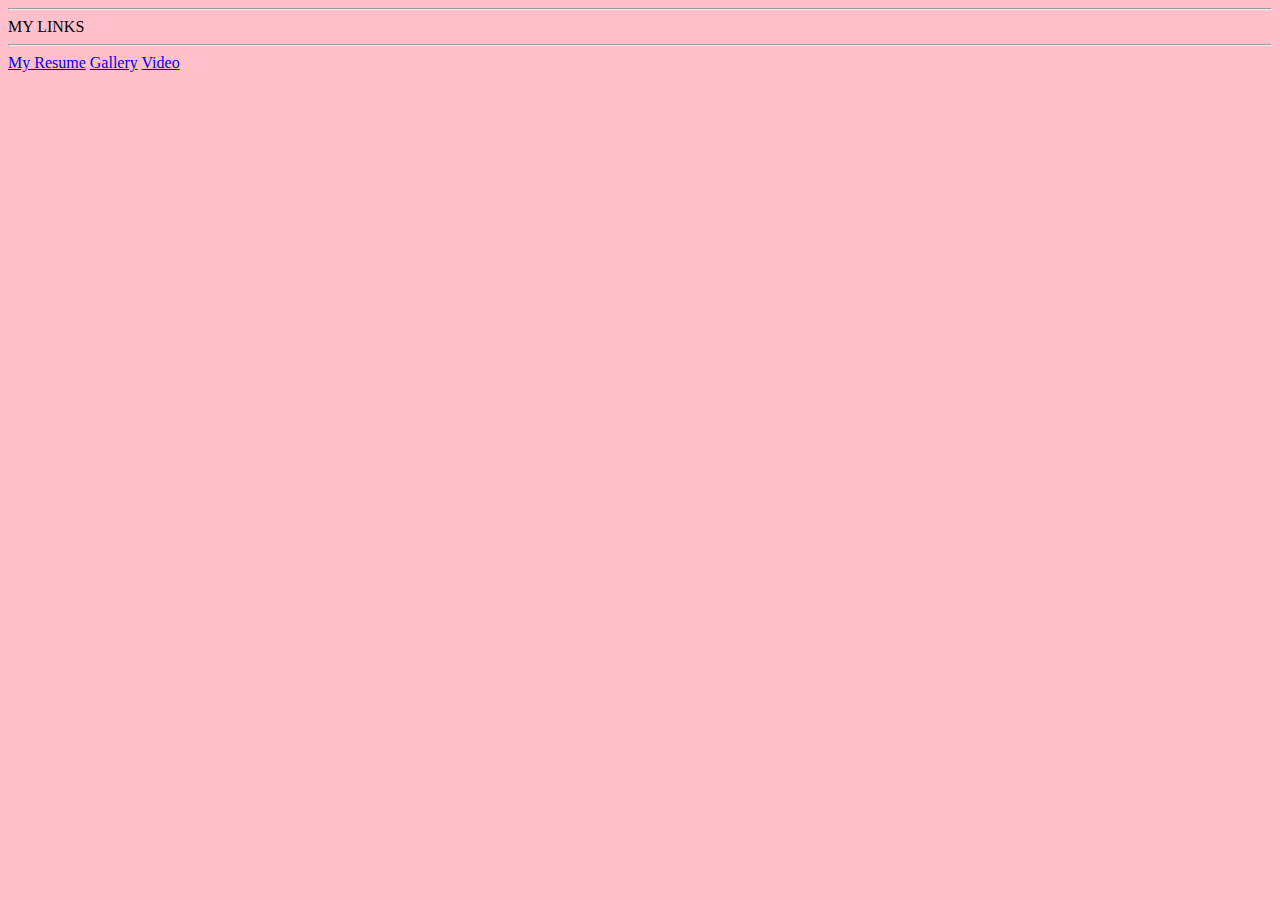
<file: index.html>
<!DOCTYPE html>
<html lang="en">
<head>
    <meta charset="UTF-8">
    <meta name="viewport" content="width=device-width, initial-scale=1.0">
    <title>HOME</title>
    <style>
          body{ 
            background: pink;
            background-attachment: fixed;
            background-repeat: no-repeat;
            background-size: 100% 100%;
          }
    </style>
</head>
<body>
    
    <hr>
    MY LINKS
    <hr>
    
    <a href="resume.html">My Resume</a>
    <a href="gallery.html">Gallery</a>
    <a href="video.html">Video</a>
</body>
</html>
</file>
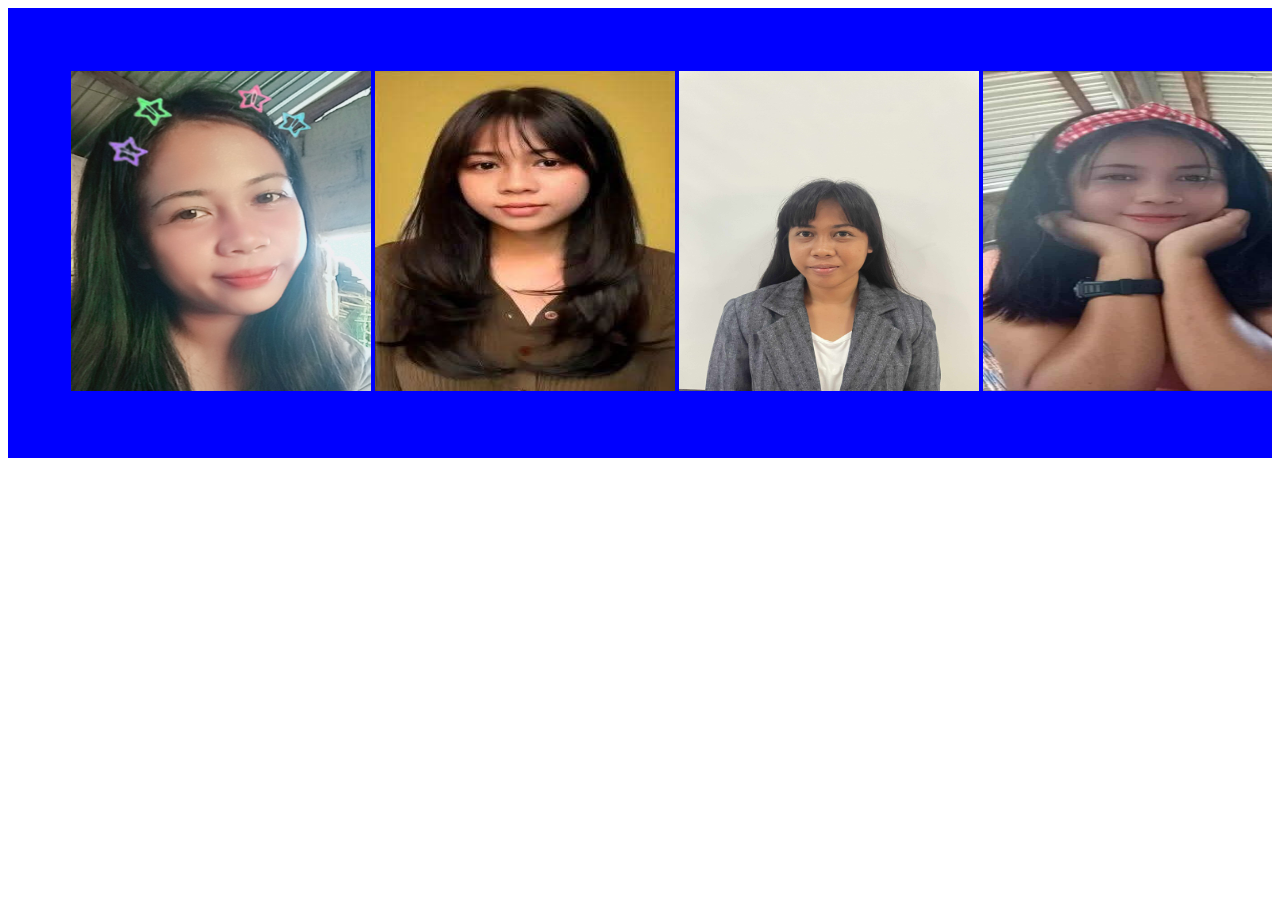
<file: gallery.html>
<!DOCTYPE html>
<html lang="en">
<head>
    <meta charset="UTF-8">
    <meta name="viewport" content="width=device-width, initial-scale=1.0">
    <title>gallery</title>
    <style>
         div{
            background-color:blue;
            overflow: auto;
            white-space: nowrap;
            padding: 5%;
         }
    </style>
</head>
<body>
    <div class="scroll-container">
          <a><img src="img/1.jpg" width="300" height="320"></a>
                 <a><img src="img/2.jpg" width="300" height="320"></a>
                  <a><img src="img/3.jpeg" width="300" height="320"></a>
                   <a><img src="img/4.jpeg" width="300" height="320"></a>
                    <a><img src="img/5.jpg" width="300" height="320"></a>
                     <a><img src="img/6.jpg" width="300" height="320"></a>
    </div>
</body>

</html>
</file>
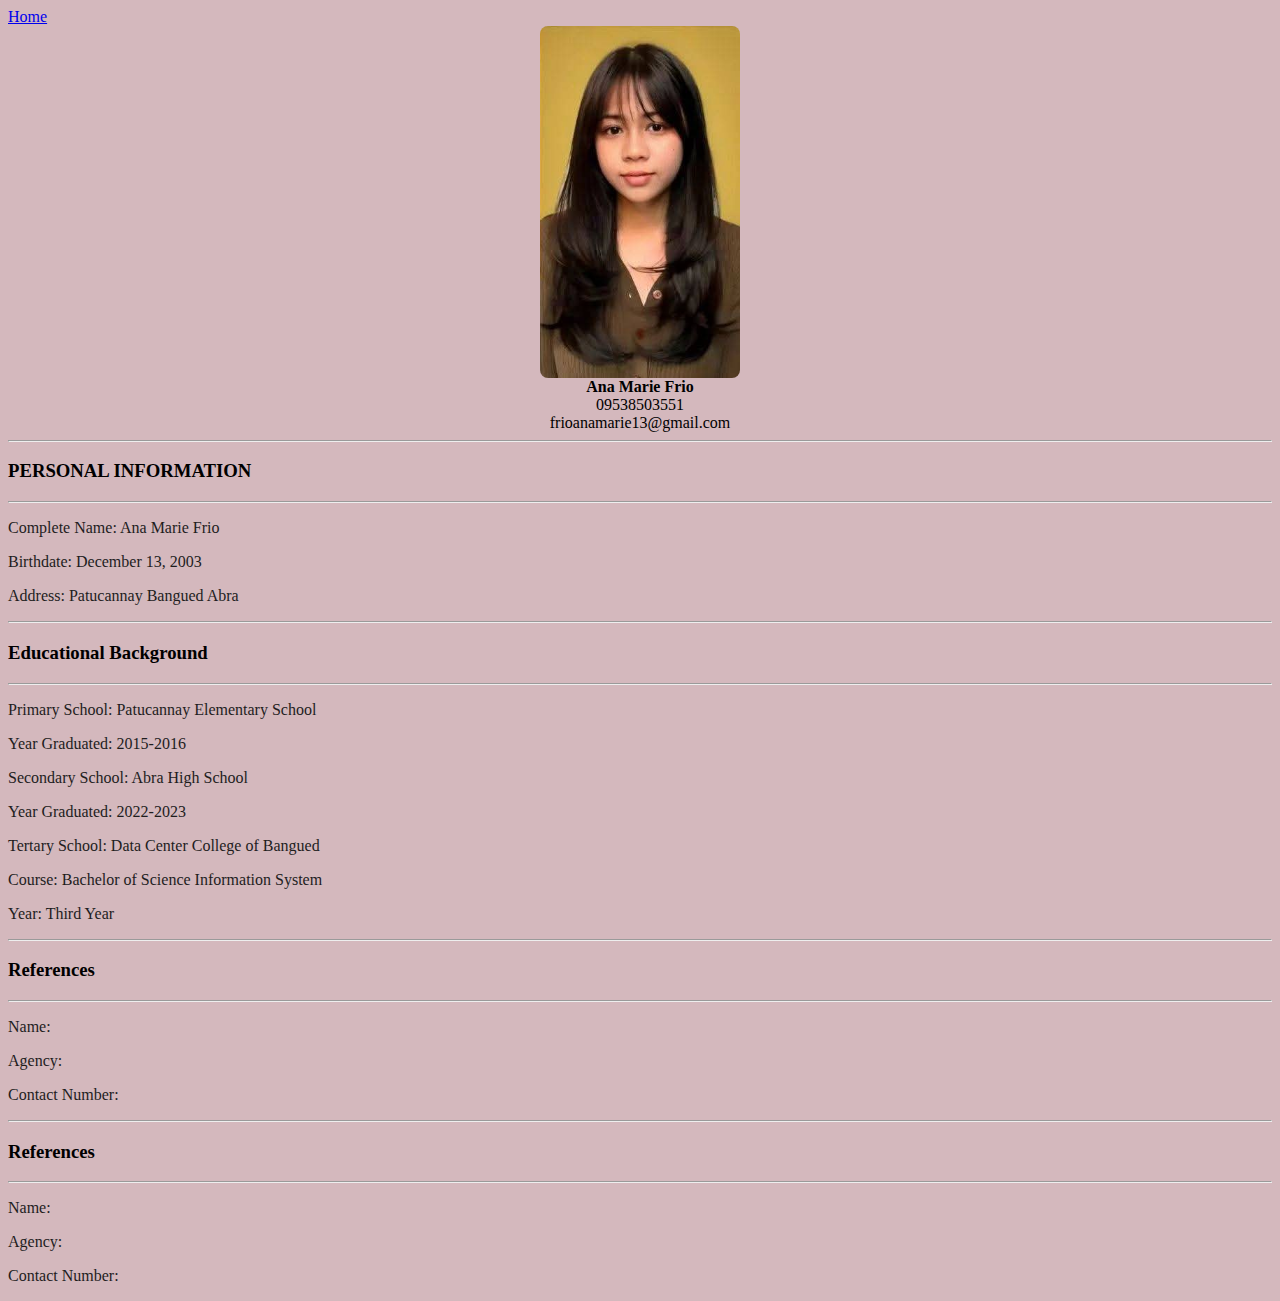
<file: resume.html>
<!DOCTYPE html>
<html lang="en">
    <head>
    <meta charset="UTF-8">
    <meta http-equiv="X-UA-Compatible" content="IE-edge">
    <meta name="viewport" content="width=device-width, initial-scale=1.0">
    <title>MyResume</title>
        <style>
            body{
                background-color:rgb(212, 184, 189);
            }
            img{
                display: block;
                margin: 0 auto;
                border-radius: 8px;
                object-fit: cover;
                max-width: 200px;
                height: auto;
            }
            div{
                color:black;
                text-align: center;
                font-family: calibri;
            }
              strong{
                color:black;
                text-align: center;
                font-family: bold calibri;
            }
             span{
                color:black;
                text-align: justify;
                font-family: calibri;
            }
            p{
                color: rgb(30, 29, 29);
                text-align: justify;
            }
        </style>
        </head>
        <body>
            <a href="index.html">Home</a>
            <img src="img/2.jpg" alt="Profile Photo" width="413" height="531" style="border-radius: 8px; object-fit: cover;">
            <div class= "Name">
                <strong>Ana Marie Frio</strong>
            </div>
             <div class= "Contact Number">
                <span class="CONTACT">09538503551</span><br>
                <span class="Email">frioanamarie13@gmail.com</span><br>
            </div>
            
            <hr>
            <h3> PERSONAL INFORMATION</h3>
            <hr>
            <p> Complete Name: Ana Marie Frio</p>
            <p>Birthdate: December 13, 2003</p>
            <p>Address: Patucannay Bangued Abra</p>
            
            <hr>
            <h3>Educational Background</h3>
            <hr>
            <p>Primary School: Patucannay Elementary School</p>
            <p>Year Graduated: 2015-2016 </p>
            <p>Secondary School: Abra High School </p>
            <p>Year Graduated: 2022-2023</p>
             <p>Tertary School: Data Center College of Bangued</p>
              <p>Course: Bachelor of Science Information System </p>
               <p>Year: Third Year</p>
               <hr>
               <h3>References</h3>
               <hr>
               <p> Name: </p>
                <p>Agency: </p>
                <p>Contact Number:</p>
                <hr>
               <h3>References</h3>
               <hr>
               <p> Name: </p>
                <p>Agency: </p>
                <p>Contact Number:</p>
        </body>
    </title>
</html>
</file>
